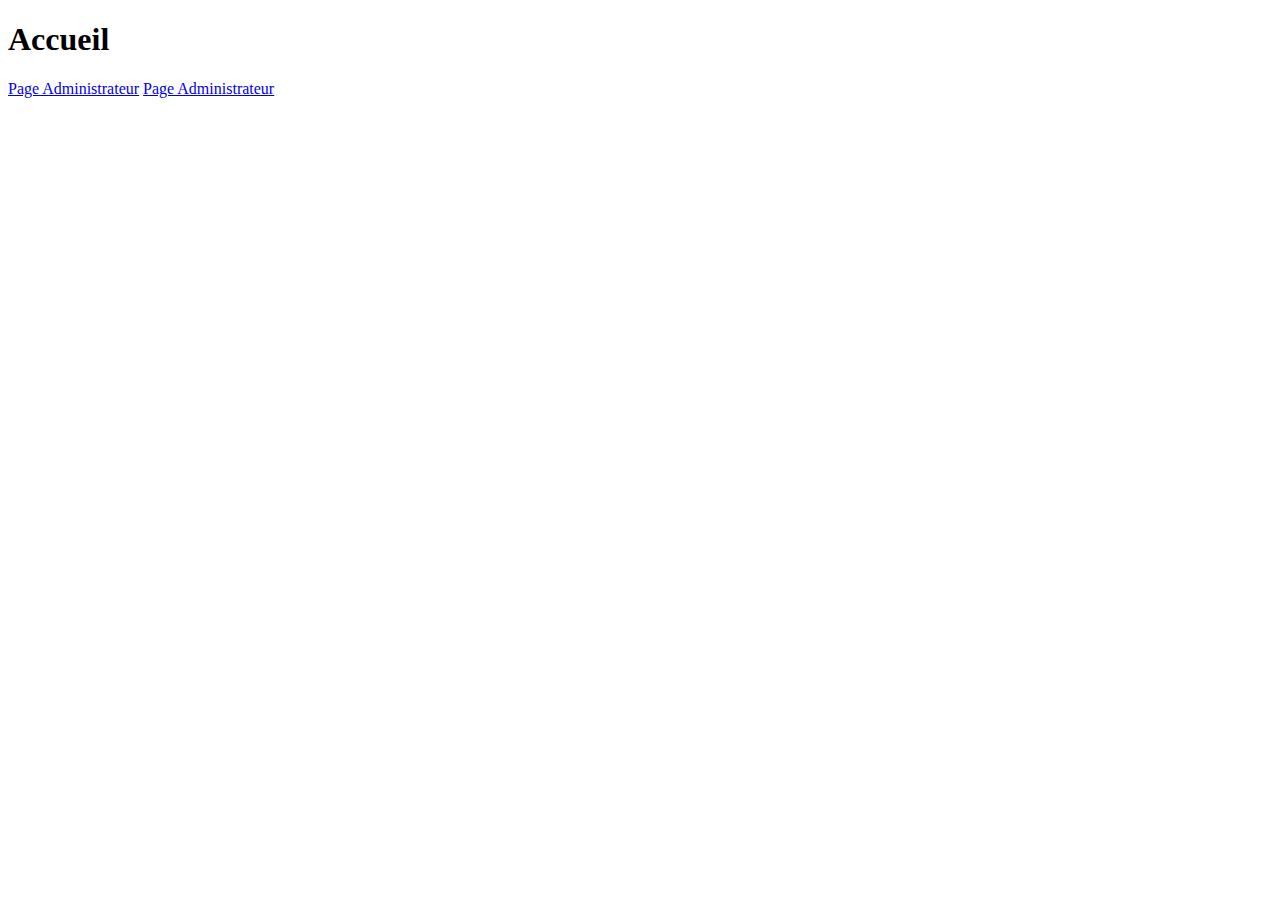
<file: Page_accueil.html>
<!DOCTYPE html>
<html lang="en">
<head>
    <meta charset="UTF-8">
    <meta name="viewport" content="width=device-width, initial-scale=1.0">
    <meta http-equiv="X-UA-Compatible" content="ie=edge">
    <title>Page d'Accueil</title>
</head>
<body>
    <header><h1>Accueil</h1></header>
    <main>
        <a href="http://127.0.0.1:5500/Page_administrateur.html">Page Administrateur</a>
        <a href="http://127.0.0.1:5500/Page_utilisateur.html">Page Administrateur</a>
    </main>
</body>
</html>
</file>
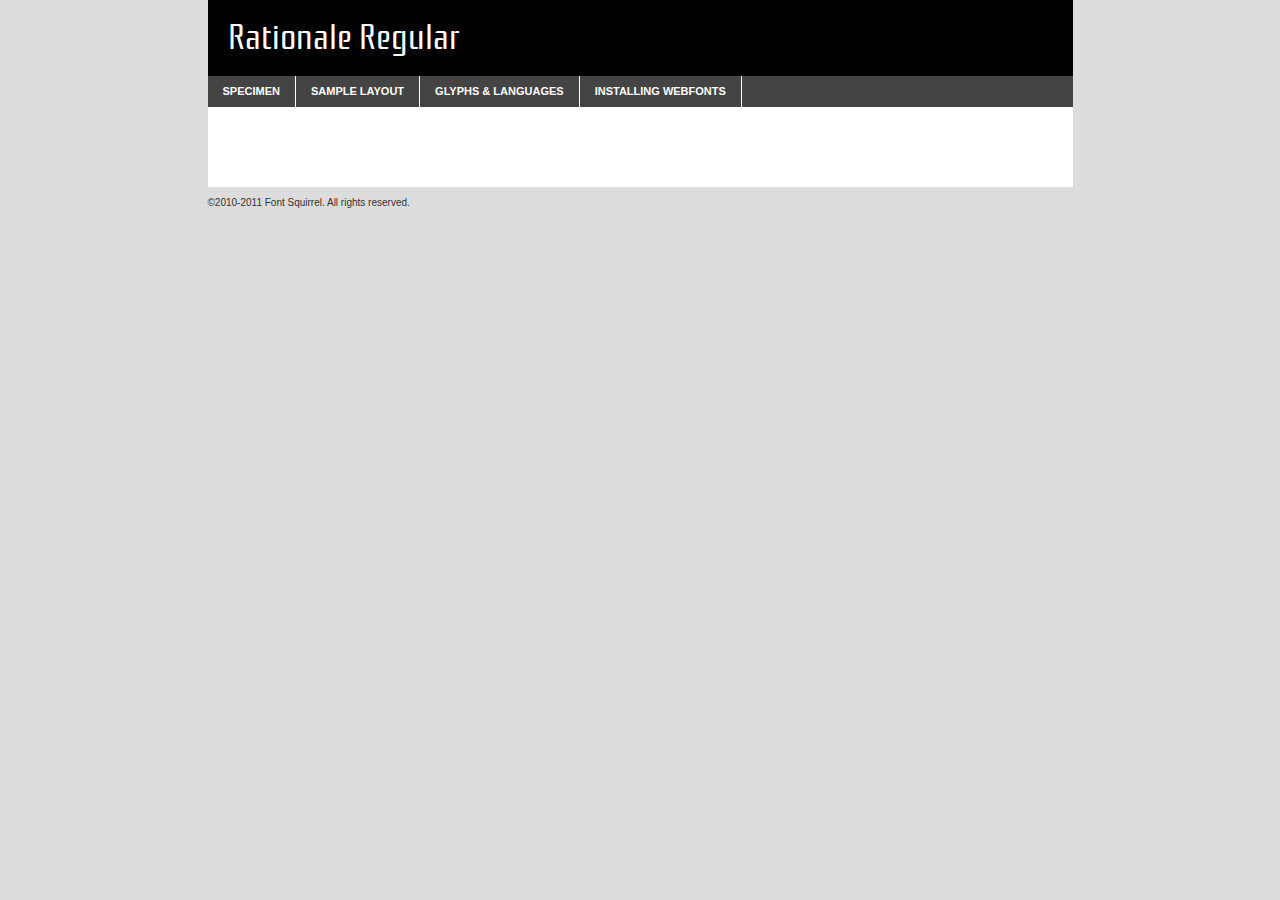
<file: www/wampthemes/modern/fonts/rationale-regular-demo.html>
<!DOCTYPE html PUBLIC "-//W3C//DTD XHTML 1.0 Transitional//EN"
	"http://www.w3.org/TR/xhtml1/DTD/xhtml1-transitional.dtd">

<html xmlns="http://www.w3.org/1999/xhtml" xml:lang="en" lang="en">
<head>
	<meta http-equiv="Content-Type" content="text/html; charset=utf-8" />
	<script src="http://ajax.googleapis.com/ajax/libs/jquery/1.7.2/jquery.min.js" type="text/javascript" charset="utf-8"></script>
	<script src="specimen_files/easytabs.js" type="text/javascript" charset="utf-8"></script>
	<link rel="stylesheet" href="specimen_files/specimen_stylesheet.css" type="text/css" charset="utf-8" />
	<link rel="stylesheet" href="stylesheet.css" type="text/css" charset="utf-8" />

	<style type="text/css">
					body{
				font-family: 'rationaleregular';
							}
		</style>

	<title>Rationale Regular Specimen</title>
	
	
	<script type="text/javascript" charset="utf-8">
		$(document).ready(function() {
			$('#container').easyTabs({defaultContent:1});
		});
	</script>
</head>

<body>
<div id="container">
	<div id="header">
		Rationale Regular	</div>
	<ul class="tabs">
		<li><a href="#specimen">Specimen</a></li>
		<li><a href="#layout">Sample Layout</a></li>
				<li><a href="#glyphs">Glyphs &amp; Languages</a></li>
		<li><a href="#installing">Installing Webfonts</a></li>
		
	</ul>
	
	<div id="main_content">

		
			<div id="specimen">
		
				<div class="section">
					<div class="grid12 firstcol">
						<div class="huge">AaBb</div>
					</div>
				</div>
		
				<div class="section">
					<div class="glyph_range">A&#x200B;B&#x200b;C&#x200b;D&#x200b;E&#x200b;F&#x200b;G&#x200b;H&#x200b;I&#x200b;J&#x200b;K&#x200b;L&#x200b;M&#x200b;N&#x200b;O&#x200b;P&#x200b;Q&#x200b;R&#x200b;S&#x200b;T&#x200b;U&#x200b;V&#x200b;W&#x200b;X&#x200b;Y&#x200b;Z&#x200b;a&#x200b;b&#x200b;c&#x200b;d&#x200b;e&#x200b;f&#x200b;g&#x200b;h&#x200b;i&#x200b;j&#x200b;k&#x200b;l&#x200b;m&#x200b;n&#x200b;o&#x200b;p&#x200b;q&#x200b;r&#x200b;s&#x200b;t&#x200b;u&#x200b;v&#x200b;w&#x200b;x&#x200b;y&#x200b;z&#x200b;1&#x200b;2&#x200b;3&#x200b;4&#x200b;5&#x200b;6&#x200b;7&#x200b;8&#x200b;9&#x200b;0&#x200b;&amp;&#x200b;.&#x200b;,&#x200b;?&#x200b;!&#x200b;&#64;&#x200b;(&#x200b;)&#x200b;#&#x200b;$&#x200b;%&#x200b;*&#x200b;+&#x200b;-&#x200b;=&#x200b;:&#x200b;;</div>
				</div>
				<div class="section">
					<div class="grid12 firstcol">
						<table class="sample_table">
							<tr><td>10</td><td class="size10">abcdefghijklmnopqrstuvwxyzABCDEFGHIJKLMNOPQRSTUVWXYZ0123456789abcdefghijklmnopqrstuvwxyzABCDEFGHIJKLMNOPQRSTUVWXYZ0123456789abcdefghijklmnopqrstuvwxyzABCDEFGHIJKLMNOPQRSTUVWXYZ</td></tr>
							<tr><td>11</td><td class="size11">abcdefghijklmnopqrstuvwxyzABCDEFGHIJKLMNOPQRSTUVWXYZ0123456789abcdefghijklmnopqrstuvwxyzABCDEFGHIJKLMNOPQRSTUVWXYZ0123456789abcdefghijklmnopqrstuvwxyzABCDEFGHIJKLMNOPQRSTUVWXYZ</td></tr>
							<tr><td>12</td><td class="size12">abcdefghijklmnopqrstuvwxyzABCDEFGHIJKLMNOPQRSTUVWXYZ0123456789abcdefghijklmnopqrstuvwxyzABCDEFGHIJKLMNOPQRSTUVWXYZ0123456789abcdefghijklmnopqrstuvwxyzABCDEFGHIJKLMNOPQRSTUVWXYZ</td></tr>
							<tr><td>13</td><td class="size13">abcdefghijklmnopqrstuvwxyzABCDEFGHIJKLMNOPQRSTUVWXYZ0123456789abcdefghijklmnopqrstuvwxyzABCDEFGHIJKLMNOPQRSTUVWXYZ0123456789abcdefghijklmnopqrstuvwxyzABCDEFGHIJKLMNOPQRSTUVWXYZ</td></tr>
							<tr><td>14</td><td class="size14">abcdefghijklmnopqrstuvwxyzABCDEFGHIJKLMNOPQRSTUVWXYZ0123456789abcdefghijklmnopqrstuvwxyzABCDEFGHIJKLMNOPQRSTUVWXYZ0123456789abcdefghijklmnopqrstuvwxyzABCDEFGHIJKLMNOPQRSTUVWXYZ</td></tr>
							<tr><td>16</td><td class="size16">abcdefghijklmnopqrstuvwxyzABCDEFGHIJKLMNOPQRSTUVWXYZ0123456789abcdefghijklmnopqrstuvwxyzABCDEFGHIJKLMNOPQRSTUVWXYZ</td></tr>
							<tr><td>18</td><td class="size18">abcdefghijklmnopqrstuvwxyzABCDEFGHIJKLMNOPQRSTUVWXYZ0123456789abcdefghijklmnopqrstuvwxyzABCDEFGHIJKLMNOPQRSTUVWXYZ</td></tr>
							<tr><td>20</td><td class="size20">abcdefghijklmnopqrstuvwxyzABCDEFGHIJKLMNOPQRSTUVWXYZ0123456789abcdefghijklmnopqrstuvwxyzABCDEFGHIJKLMNOPQRSTUVWXYZ</td></tr>
							<tr><td>24</td><td class="size24">abcdefghijklmnopqrstuvwxyzABCDEFGHIJKLMNOPQRSTUVWXYZ0123456789abcdefghijklmnopqrstuvwxyzABCDEFGHIJKLMNOPQRSTUVWXYZ</td></tr>
							<tr><td>30</td><td class="size30">abcdefghijklmnopqrstuvwxyzABCDEFGHIJKLMNOPQRSTUVWXYZ0123456789abcdefghijklmnopqrstuvwxyzABCDEFGHIJKLMNOPQRSTUVWXYZ</td></tr>
							<tr><td>36</td><td class="size36">abcdefghijklmnopqrstuvwxyzABCDEFGHIJKLMNOPQRSTUVWXYZ0123456789abcdefghijklmnopqrstuvwxyzABCDEFGHIJKLMNOPQRSTUVWXYZ</td></tr>
							<tr><td>48</td><td class="size48">abcdefghijklmnopqrstuvwxyzABCDEFGHIJKLMNOPQRSTUVWXYZ0123456789abcdefghijklmnopqrstuvwxyzABCDEFGHIJKLMNOPQRSTUVWXYZ</td></tr>
							<tr><td>60</td><td class="size60">abcdefghijklmnopqrstuvwxyzABCDEFGHIJKLMNOPQRSTUVWXYZ0123456789abcdefghijklmnopqrstuvwxyzABCDEFGHIJKLMNOPQRSTUVWXYZ</td></tr>
							<tr><td>72</td><td class="size72">abcdefghijklmnopqrstuvwxyzABCDEFGHIJKLMNOPQRSTUVWXYZ0123456789abcdefghijklmnopqrstuvwxyzABCDEFGHIJKLMNOPQRSTUVWXYZ</td></tr>
							<tr><td>90</td><td class="size90">abcdefghijklmnopqrstuvwxyzABCDEFGHIJKLMNOPQRSTUVWXYZ0123456789abcdefghijklmnopqrstuvwxyzABCDEFGHIJKLMNOPQRSTUVWXYZ</td></tr>
						</table>
				
					</div>
			
				</div>
		
		
		
								<div class="section" id="bodycomparison">


										<div id="xheight">
				<div class="fontbody">&#x25FC;&#x25FC;&#x25FC;&#x25FC;&#x25FC;&#x25FC;&#x25FC;&#x25FC;&#x25FC;&#x25FC;&#x25FC;&#x25FC;&#x25FC;&#x25FC;&#x25FC;&#x25FC;&#x25FC;&#x25FC;&#x25FC;&#x25FC;&#x25FC;&#x25FC;&#x25FC;&#x25FC;&#x25FC;&#x25FC;&#x25FC;&#x25FC;&#x25FC;&#x25FC;&#x25FC;&#x25FC;&#x25FC;&#x25FC;&#x25FC;&#x25FC;&#x25FC;&#x25FC;&#x25FC;&#x25FC;&#x25FC;&#x25FC;&#x25FC;&#x25FC;&#x25FC;&#x25FC;&#x25FC;&#x25FC;&#x25FC;&#x25FC;&#x25FC;&#x25FC;&#x25FC;&#x25FC;&#x25FC;&#x25FC;&#x25FC;&#x25FC;&#x25FC;&#x25FC;&#x25FC;&#x25FC;&#x25FC;&#x25FC;&#x25FC;&#x25FC;&#x25FC;&#x25FC;&#x25FC;&#x25FC;&#x25FC;&#x25FC;&#x25FC;&#x25FC;&#x25FC;&#x25FC;&#x25FC;&#x25FC;&#x25FC;&#x25FC;&#x25FC;&#x25FC;&#x25FC;&#x25FC;&#x25FC;&#x25FC;&#x25FC;&#x25FC;&#x25FC;&#x25FC;&#x25FC;&#x25FC;&#x25FC;&#x25FC;&#x25FC;&#x25FC;&#x25FC;&#x25FC;&#x25FC;body</div><div class="arialbody">body</div><div class="verdanabody">body</div><div class="georgiabody">body</div></div>
										<div class="fontbody" style="z-index:1">
											body<span>Rationale Regular</span>
										</div>
										<div class="arialbody" style="z-index:1">
											body<span>Arial</span>
										</div>
										<div class="verdanabody" style="z-index:1">
											body<span>Verdana</span>
										</div>
										<div class="georgiabody" style="z-index:1">
											body<span>Georgia</span>
										</div>



								</div>
		
		
				<div class="section psample psample_row1" id="">
					
					<div class="grid2 firstcol">
						<p class="size10"><span>10.</span>Aenean lacinia bibendum nulla sed consectetur. Fusce dapibus, tellus ac cursus commodo, tortor mauris condimentum nibh, ut fermentum massa justo sit amet risus. Nullam id dolor id nibh ultricies vehicula ut id elit. Cum sociis natoque penatibus et magnis dis parturient montes, nascetur ridiculus mus. Nulla vitae elit libero, a pharetra augue.</p>
			
					</div>
					<div class="grid3">
						<p class="size11"><span>11.</span>Aenean lacinia bibendum nulla sed consectetur. Fusce dapibus, tellus ac cursus commodo, tortor mauris condimentum nibh, ut fermentum massa justo sit amet risus. Nullam id dolor id nibh ultricies vehicula ut id elit. Cum sociis natoque penatibus et magnis dis parturient montes, nascetur ridiculus mus. Nulla vitae elit libero, a pharetra augue.</p>
			
					</div>
					<div class="grid3">
						<p class="size12"><span>12.</span>Aenean lacinia bibendum nulla sed consectetur. Fusce dapibus, tellus ac cursus commodo, tortor mauris condimentum nibh, ut fermentum massa justo sit amet risus. Nullam id dolor id nibh ultricies vehicula ut id elit. Cum sociis natoque penatibus et magnis dis parturient montes, nascetur ridiculus mus. Nulla vitae elit libero, a pharetra augue.</p>
			
					</div>
					<div class="grid4">
						<p class="size13"><span>13.</span>Aenean lacinia bibendum nulla sed consectetur. Fusce dapibus, tellus ac cursus commodo, tortor mauris condimentum nibh, ut fermentum massa justo sit amet risus. Nullam id dolor id nibh ultricies vehicula ut id elit. Cum sociis natoque penatibus et magnis dis parturient montes, nascetur ridiculus mus. Nulla vitae elit libero, a pharetra augue.</p>
			
					</div>
					<div class="white_blend"></div>
					
				</div>
				<div class="section psample psample_row2" id="">
					<div class="grid3 firstcol">
						<p class="size14"><span>14.</span>Aenean lacinia bibendum nulla sed consectetur. Fusce dapibus, tellus ac cursus commodo, tortor mauris condimentum nibh, ut fermentum massa justo sit amet risus. Nullam id dolor id nibh ultricies vehicula ut id elit. Cum sociis natoque penatibus et magnis dis parturient montes, nascetur ridiculus mus. Nulla vitae elit libero, a pharetra augue.</p>
			
					</div>
					<div class="grid4">
						<p class="size16"><span>16.</span>Aenean lacinia bibendum nulla sed consectetur. Fusce dapibus, tellus ac cursus commodo, tortor mauris condimentum nibh, ut fermentum massa justo sit amet risus. Nullam id dolor id nibh ultricies vehicula ut id elit. Cum sociis natoque penatibus et magnis dis parturient montes, nascetur ridiculus mus. Nulla vitae elit libero, a pharetra augue.</p>
			
					</div>
					<div class="grid5">
						<p class="size18"><span>18.</span>Aenean lacinia bibendum nulla sed consectetur. Fusce dapibus, tellus ac cursus commodo, tortor mauris condimentum nibh, ut fermentum massa justo sit amet risus. Nullam id dolor id nibh ultricies vehicula ut id elit. Cum sociis natoque penatibus et magnis dis parturient montes, nascetur ridiculus mus. Nulla vitae elit libero, a pharetra augue.</p>
			
					</div>

					<div class="white_blend"></div>

				</div>
				
				<div class="section psample psample_row3" id="">
					<div class="grid5 firstcol">
						<p class="size20"><span>20.</span>Aenean lacinia bibendum nulla sed consectetur. Fusce dapibus, tellus ac cursus commodo, tortor mauris condimentum nibh, ut fermentum massa justo sit amet risus. Nullam id dolor id nibh ultricies vehicula ut id elit. Cum sociis natoque penatibus et magnis dis parturient montes, nascetur ridiculus mus. Nulla vitae elit libero, a pharetra augue.</p>
					</div>
					<div class="grid7">
						<p class="size24"><span>24.</span>Aenean lacinia bibendum nulla sed consectetur. Fusce dapibus, tellus ac cursus commodo, tortor mauris condimentum nibh, ut fermentum massa justo sit amet risus. Nullam id dolor id nibh ultricies vehicula ut id elit. Cum sociis natoque penatibus et magnis dis parturient montes, nascetur ridiculus mus. Nulla vitae elit libero, a pharetra augue.</p>
					</div>
					
					<div class="white_blend"></div>
					
				</div>
				
				<div class="section psample psample_row4" id="">
					<div class="grid12 firstcol">
						<p class="size30"><span>30.</span>Aenean lacinia bibendum nulla sed consectetur. Fusce dapibus, tellus ac cursus commodo, tortor mauris condimentum nibh, ut fermentum massa justo sit amet risus. Nullam id dolor id nibh ultricies vehicula ut id elit. Cum sociis natoque penatibus et magnis dis parturient montes, nascetur ridiculus mus. Nulla vitae elit libero, a pharetra augue.</p>
					</div>
					<div class="white_blend"></div>
					
				</div>
				
				
				
				<div class="section psample psample_row1 fullreverse">
					<div class="grid2 firstcol">
						<p class="size10"><span>10.</span>Aenean lacinia bibendum nulla sed consectetur. Fusce dapibus, tellus ac cursus commodo, tortor mauris condimentum nibh, ut fermentum massa justo sit amet risus. Nullam id dolor id nibh ultricies vehicula ut id elit. Cum sociis natoque penatibus et magnis dis parturient montes, nascetur ridiculus mus. Nulla vitae elit libero, a pharetra augue.</p>
			
					</div>
					<div class="grid3">
						<p class="size11"><span>11.</span>Aenean lacinia bibendum nulla sed consectetur. Fusce dapibus, tellus ac cursus commodo, tortor mauris condimentum nibh, ut fermentum massa justo sit amet risus. Nullam id dolor id nibh ultricies vehicula ut id elit. Cum sociis natoque penatibus et magnis dis parturient montes, nascetur ridiculus mus. Nulla vitae elit libero, a pharetra augue.</p>
			
					</div>
					<div class="grid3">
						<p class="size12"><span>12.</span>Aenean lacinia bibendum nulla sed consectetur. Fusce dapibus, tellus ac cursus commodo, tortor mauris condimentum nibh, ut fermentum massa justo sit amet risus. Nullam id dolor id nibh ultricies vehicula ut id elit. Cum sociis natoque penatibus et magnis dis parturient montes, nascetur ridiculus mus. Nulla vitae elit libero, a pharetra augue.</p>
			
					</div>
					<div class="grid4">
						<p class="size13"><span>13.</span>Aenean lacinia bibendum nulla sed consectetur. Fusce dapibus, tellus ac cursus commodo, tortor mauris condimentum nibh, ut fermentum massa justo sit amet risus. Nullam id dolor id nibh ultricies vehicula ut id elit. Cum sociis natoque penatibus et magnis dis parturient montes, nascetur ridiculus mus. Nulla vitae elit libero, a pharetra augue.</p>
			
					</div>
					<div class="black_blend"></div>
					
				</div>
				
				<div class="section psample psample_row2 fullreverse">
					<div class="grid3 firstcol">
						<p class="size14"><span>14.</span>Aenean lacinia bibendum nulla sed consectetur. Fusce dapibus, tellus ac cursus commodo, tortor mauris condimentum nibh, ut fermentum massa justo sit amet risus. Nullam id dolor id nibh ultricies vehicula ut id elit. Cum sociis natoque penatibus et magnis dis parturient montes, nascetur ridiculus mus. Nulla vitae elit libero, a pharetra augue.</p>
			
					</div>
					<div class="grid4">
						<p class="size16"><span>16.</span>Aenean lacinia bibendum nulla sed consectetur. Fusce dapibus, tellus ac cursus commodo, tortor mauris condimentum nibh, ut fermentum massa justo sit amet risus. Nullam id dolor id nibh ultricies vehicula ut id elit. Cum sociis natoque penatibus et magnis dis parturient montes, nascetur ridiculus mus. Nulla vitae elit libero, a pharetra augue.</p>
			
					</div>
					<div class="grid5">
						<p class="size18"><span>18.</span>Aenean lacinia bibendum nulla sed consectetur. Fusce dapibus, tellus ac cursus commodo, tortor mauris condimentum nibh, ut fermentum massa justo sit amet risus. Nullam id dolor id nibh ultricies vehicula ut id elit. Cum sociis natoque penatibus et magnis dis parturient montes, nascetur ridiculus mus. Nulla vitae elit libero, a pharetra augue.</p>
			
					</div>
					<div class="black_blend"></div>

				</div>
				
				<div class="section psample fullreverse psample_row3" id="">
					<div class="grid5 firstcol">
						<p class="size20"><span>20.</span>Aenean lacinia bibendum nulla sed consectetur. Fusce dapibus, tellus ac cursus commodo, tortor mauris condimentum nibh, ut fermentum massa justo sit amet risus. Nullam id dolor id nibh ultricies vehicula ut id elit. Cum sociis natoque penatibus et magnis dis parturient montes, nascetur ridiculus mus. Nulla vitae elit libero, a pharetra augue.</p>
					</div>
					<div class="grid7">
						<p class="size24"><span>24.</span>Aenean lacinia bibendum nulla sed consectetur. Fusce dapibus, tellus ac cursus commodo, tortor mauris condimentum nibh, ut fermentum massa justo sit amet risus. Nullam id dolor id nibh ultricies vehicula ut id elit. Cum sociis natoque penatibus et magnis dis parturient montes, nascetur ridiculus mus. Nulla vitae elit libero, a pharetra augue.</p>
					</div>
					
					<div class="black_blend"></div>
					
				</div>
				
				<div class="section psample fullreverse psample_row4" id="" style="border-bottom: 20px #000 solid;">
					<div class="grid12 firstcol">
						<p class="size30"><span>30.</span>Aenean lacinia bibendum nulla sed consectetur. Fusce dapibus, tellus ac cursus commodo, tortor mauris condimentum nibh, ut fermentum massa justo sit amet risus. Nullam id dolor id nibh ultricies vehicula ut id elit. Cum sociis natoque penatibus et magnis dis parturient montes, nascetur ridiculus mus. Nulla vitae elit libero, a pharetra augue.</p>
					</div>
					<div class="black_blend"></div>
					
				</div>
				
				
				
				
			</div>
			
			<div id="layout">
				
				<div class="section">
					
					<div class="grid12 firstcol">
						<h1>Lorem Ipsum Dolor</h1>
						<h2>Etiam porta sem malesuada magna mollis euismod</h2>
						
						<p class="byline">By <a href="#link">Aenean Lacinia</a></p>
					</div>
				</div>
				<div class="section">
					<div class="grid8 firstcol">
						<p class="large">Donec sed odio dui. Morbi leo risus, porta ac consectetur ac, vestibulum at eros. Fusce dapibus, tellus ac cursus commodo, tortor mauris condimentum nibh, ut fermentum massa justo sit amet risus. </p>

						
						<h3>Pellentesque ornare sem</h3>

						<p>Maecenas sed diam eget risus varius blandit sit amet non magna. Maecenas faucibus mollis interdum. Donec ullamcorper nulla non metus auctor fringilla. Nullam id dolor id nibh ultricies vehicula ut id elit. Nullam id dolor id nibh ultricies vehicula ut id elit. </p>

						<p>Aenean eu leo quam. Pellentesque ornare sem lacinia quam venenatis vestibulum. Lorem ipsum dolor sit amet, consectetur adipiscing elit. Cum sociis natoque penatibus et magnis dis parturient montes, nascetur ridiculus mus. </p>

						<p>Nulla vitae elit libero, a pharetra augue. Praesent commodo cursus magna, vel scelerisque nisl consectetur et. Aenean lacinia bibendum nulla sed consectetur. </p>

						<p>Nullam quis risus eget urna mollis ornare vel eu leo. Nullam quis risus eget urna mollis ornare vel eu leo. Maecenas sed diam eget risus varius blandit sit amet non magna. Donec ullamcorper nulla non metus auctor fringilla. </p>

						<h3>Cras mattis consectetur</h3>

						<p>Aenean eu leo quam. Pellentesque ornare sem lacinia quam venenatis vestibulum. Aenean lacinia bibendum nulla sed consectetur. Integer posuere erat a ante venenatis dapibus posuere velit aliquet. Cras mattis consectetur purus sit amet fermentum. </p>

						<p>Nullam id dolor id nibh ultricies vehicula ut id elit. Nullam quis risus eget urna mollis ornare vel eu leo. Cras mattis consectetur purus sit amet fermentum.</p>
					</div>
					
					<div class="grid4 sidebar">
						
						<div class="box reverse">
							<p class="last">Nullam quis risus eget urna mollis ornare vel eu leo. Donec ullamcorper nulla non metus auctor fringilla. Cras mattis consectetur purus sit amet fermentum. Sed posuere consectetur est at lobortis. Lorem ipsum dolor sit amet, consectetur adipiscing elit. </p>
						</div>
						
						<p class="caption">Maecenas sed diam eget risus varius.</p>

						<p>Vestibulum id ligula porta felis euismod semper. Integer posuere erat a ante venenatis dapibus posuere velit aliquet. Vestibulum id ligula porta felis euismod semper. Sed posuere consectetur est at lobortis. Maecenas sed diam eget risus varius blandit sit amet non magna. Fusce dapibus, tellus ac cursus commodo, tortor mauris condimentum nibh, ut fermentum massa justo sit amet risus. </p>

					

						<p>Duis mollis, est non commodo luctus, nisi erat porttitor ligula, eget lacinia odio sem nec elit. Aenean lacinia bibendum nulla sed consectetur. Vivamus sagittis lacus vel augue laoreet rutrum faucibus dolor auctor. Aenean lacinia bibendum nulla sed consectetur. Nullam quis risus eget urna mollis ornare vel eu leo. </p>

						<p>Praesent commodo cursus magna, vel scelerisque nisl consectetur et. Donec ullamcorper nulla non metus auctor fringilla. Maecenas faucibus mollis interdum. Fusce dapibus, tellus ac cursus commodo, tortor mauris condimentum nibh, ut fermentum massa justo sit amet risus. </p>

					</div>
				</div>
				
			</div>


			



		<div id="glyphs">
			<div class="section">
				<div class="grid12 firstcol">
			
				<h1>Language Support</h1>
				<p>The subset of Rationale Regular in this kit supports the following languages:<br />
			
					Albanian, Basque, Breton, Chamorro, Danish, English, Faroese, Finnish, Frisian, Galician, German, Icelandic, Italian, Malagasy, Norwegian, Portuguese, Spanish, Swedish				</p>
				<h1>Glyph Chart</h1>
				<p>The subset of Rationale Regular in this kit includes all the glyphs listed below. Unicode entities are included above each glyph to help you insert individual characters into your layout.</p>
				<div id="glyph_chart">
			
																				 <div><p>&amp;#13;</p>&#13;</div>
																				 <div><p>&amp;#32;</p>&#32;</div>
																				 <div><p>&amp;#33;</p>&#33;</div>
																				 <div><p>&amp;#34;</p>&#34;</div>
																				 <div><p>&amp;#35;</p>&#35;</div>
																				 <div><p>&amp;#36;</p>&#36;</div>
																				 <div><p>&amp;#37;</p>&#37;</div>
																				 <div><p>&amp;#38;</p>&#38;</div>
																				 <div><p>&amp;#39;</p>&#39;</div>
																				 <div><p>&amp;#40;</p>&#40;</div>
																				 <div><p>&amp;#41;</p>&#41;</div>
																				 <div><p>&amp;#42;</p>&#42;</div>
																				 <div><p>&amp;#43;</p>&#43;</div>
																				 <div><p>&amp;#44;</p>&#44;</div>
																				 <div><p>&amp;#45;</p>&#45;</div>
																				 <div><p>&amp;#46;</p>&#46;</div>
																				 <div><p>&amp;#47;</p>&#47;</div>
																				 <div><p>&amp;#48;</p>&#48;</div>
																				 <div><p>&amp;#49;</p>&#49;</div>
																				 <div><p>&amp;#50;</p>&#50;</div>
																				 <div><p>&amp;#51;</p>&#51;</div>
																				 <div><p>&amp;#52;</p>&#52;</div>
																				 <div><p>&amp;#53;</p>&#53;</div>
																				 <div><p>&amp;#54;</p>&#54;</div>
																				 <div><p>&amp;#55;</p>&#55;</div>
																				 <div><p>&amp;#56;</p>&#56;</div>
																				 <div><p>&amp;#57;</p>&#57;</div>
																				 <div><p>&amp;#58;</p>&#58;</div>
																				 <div><p>&amp;#59;</p>&#59;</div>
																				 <div><p>&amp;#60;</p>&#60;</div>
																				 <div><p>&amp;#61;</p>&#61;</div>
																				 <div><p>&amp;#62;</p>&#62;</div>
																				 <div><p>&amp;#63;</p>&#63;</div>
																				 <div><p>&amp;#64;</p>&#64;</div>
																				 <div><p>&amp;#65;</p>&#65;</div>
																				 <div><p>&amp;#66;</p>&#66;</div>
																				 <div><p>&amp;#67;</p>&#67;</div>
																				 <div><p>&amp;#68;</p>&#68;</div>
																				 <div><p>&amp;#69;</p>&#69;</div>
																				 <div><p>&amp;#70;</p>&#70;</div>
																				 <div><p>&amp;#71;</p>&#71;</div>
																				 <div><p>&amp;#72;</p>&#72;</div>
																				 <div><p>&amp;#73;</p>&#73;</div>
																				 <div><p>&amp;#74;</p>&#74;</div>
																				 <div><p>&amp;#75;</p>&#75;</div>
																				 <div><p>&amp;#76;</p>&#76;</div>
																				 <div><p>&amp;#77;</p>&#77;</div>
																				 <div><p>&amp;#78;</p>&#78;</div>
																				 <div><p>&amp;#79;</p>&#79;</div>
																				 <div><p>&amp;#80;</p>&#80;</div>
																				 <div><p>&amp;#81;</p>&#81;</div>
																				 <div><p>&amp;#82;</p>&#82;</div>
																				 <div><p>&amp;#83;</p>&#83;</div>
																				 <div><p>&amp;#84;</p>&#84;</div>
																				 <div><p>&amp;#85;</p>&#85;</div>
																				 <div><p>&amp;#86;</p>&#86;</div>
																				 <div><p>&amp;#87;</p>&#87;</div>
																				 <div><p>&amp;#88;</p>&#88;</div>
																				 <div><p>&amp;#89;</p>&#89;</div>
																				 <div><p>&amp;#90;</p>&#90;</div>
																				 <div><p>&amp;#91;</p>&#91;</div>
																				 <div><p>&amp;#92;</p>&#92;</div>
																				 <div><p>&amp;#93;</p>&#93;</div>
																				 <div><p>&amp;#94;</p>&#94;</div>
																				 <div><p>&amp;#95;</p>&#95;</div>
																				 <div><p>&amp;#96;</p>&#96;</div>
																				 <div><p>&amp;#97;</p>&#97;</div>
																				 <div><p>&amp;#98;</p>&#98;</div>
																				 <div><p>&amp;#99;</p>&#99;</div>
																				 <div><p>&amp;#100;</p>&#100;</div>
																				 <div><p>&amp;#101;</p>&#101;</div>
																				 <div><p>&amp;#102;</p>&#102;</div>
																				 <div><p>&amp;#103;</p>&#103;</div>
																				 <div><p>&amp;#104;</p>&#104;</div>
																				 <div><p>&amp;#105;</p>&#105;</div>
																				 <div><p>&amp;#106;</p>&#106;</div>
																				 <div><p>&amp;#107;</p>&#107;</div>
																				 <div><p>&amp;#108;</p>&#108;</div>
																				 <div><p>&amp;#109;</p>&#109;</div>
																				 <div><p>&amp;#110;</p>&#110;</div>
																				 <div><p>&amp;#111;</p>&#111;</div>
																				 <div><p>&amp;#112;</p>&#112;</div>
																				 <div><p>&amp;#113;</p>&#113;</div>
																				 <div><p>&amp;#114;</p>&#114;</div>
																				 <div><p>&amp;#115;</p>&#115;</div>
																				 <div><p>&amp;#116;</p>&#116;</div>
																				 <div><p>&amp;#117;</p>&#117;</div>
																				 <div><p>&amp;#118;</p>&#118;</div>
																				 <div><p>&amp;#119;</p>&#119;</div>
																				 <div><p>&amp;#120;</p>&#120;</div>
																				 <div><p>&amp;#121;</p>&#121;</div>
																				 <div><p>&amp;#122;</p>&#122;</div>
																				 <div><p>&amp;#123;</p>&#123;</div>
																				 <div><p>&amp;#124;</p>&#124;</div>
																				 <div><p>&amp;#125;</p>&#125;</div>
																				 <div><p>&amp;#126;</p>&#126;</div>
																				 <div><p>&amp;#160;</p>&#160;</div>
																				 <div><p>&amp;#161;</p>&#161;</div>
																				 <div><p>&amp;#162;</p>&#162;</div>
																				 <div><p>&amp;#163;</p>&#163;</div>
																				 <div><p>&amp;#164;</p>&#164;</div>
																				 <div><p>&amp;#165;</p>&#165;</div>
																				 <div><p>&amp;#166;</p>&#166;</div>
																				 <div><p>&amp;#167;</p>&#167;</div>
																				 <div><p>&amp;#168;</p>&#168;</div>
																				 <div><p>&amp;#169;</p>&#169;</div>
																				 <div><p>&amp;#170;</p>&#170;</div>
																				 <div><p>&amp;#171;</p>&#171;</div>
																				 <div><p>&amp;#172;</p>&#172;</div>
																				 <div><p>&amp;#173;</p>&#173;</div>
																				 <div><p>&amp;#174;</p>&#174;</div>
																				 <div><p>&amp;#175;</p>&#175;</div>
																				 <div><p>&amp;#176;</p>&#176;</div>
																				 <div><p>&amp;#177;</p>&#177;</div>
																				 <div><p>&amp;#178;</p>&#178;</div>
																				 <div><p>&amp;#179;</p>&#179;</div>
																				 <div><p>&amp;#180;</p>&#180;</div>
																				 <div><p>&amp;#181;</p>&#181;</div>
																				 <div><p>&amp;#182;</p>&#182;</div>
																				 <div><p>&amp;#183;</p>&#183;</div>
																				 <div><p>&amp;#184;</p>&#184;</div>
																				 <div><p>&amp;#185;</p>&#185;</div>
																				 <div><p>&amp;#186;</p>&#186;</div>
																				 <div><p>&amp;#187;</p>&#187;</div>
																				 <div><p>&amp;#188;</p>&#188;</div>
																				 <div><p>&amp;#189;</p>&#189;</div>
																				 <div><p>&amp;#190;</p>&#190;</div>
																				 <div><p>&amp;#191;</p>&#191;</div>
																				 <div><p>&amp;#192;</p>&#192;</div>
																				 <div><p>&amp;#193;</p>&#193;</div>
																				 <div><p>&amp;#194;</p>&#194;</div>
																				 <div><p>&amp;#195;</p>&#195;</div>
																				 <div><p>&amp;#196;</p>&#196;</div>
																				 <div><p>&amp;#197;</p>&#197;</div>
																				 <div><p>&amp;#198;</p>&#198;</div>
																				 <div><p>&amp;#199;</p>&#199;</div>
																				 <div><p>&amp;#200;</p>&#200;</div>
																				 <div><p>&amp;#201;</p>&#201;</div>
																				 <div><p>&amp;#202;</p>&#202;</div>
																				 <div><p>&amp;#203;</p>&#203;</div>
																				 <div><p>&amp;#204;</p>&#204;</div>
																				 <div><p>&amp;#205;</p>&#205;</div>
																				 <div><p>&amp;#206;</p>&#206;</div>
																				 <div><p>&amp;#207;</p>&#207;</div>
																				 <div><p>&amp;#208;</p>&#208;</div>
																				 <div><p>&amp;#209;</p>&#209;</div>
																				 <div><p>&amp;#210;</p>&#210;</div>
																				 <div><p>&amp;#211;</p>&#211;</div>
																				 <div><p>&amp;#212;</p>&#212;</div>
																				 <div><p>&amp;#213;</p>&#213;</div>
																				 <div><p>&amp;#214;</p>&#214;</div>
																				 <div><p>&amp;#215;</p>&#215;</div>
																				 <div><p>&amp;#216;</p>&#216;</div>
																				 <div><p>&amp;#217;</p>&#217;</div>
																				 <div><p>&amp;#218;</p>&#218;</div>
																				 <div><p>&amp;#219;</p>&#219;</div>
																				 <div><p>&amp;#220;</p>&#220;</div>
																				 <div><p>&amp;#221;</p>&#221;</div>
																				 <div><p>&amp;#222;</p>&#222;</div>
																				 <div><p>&amp;#223;</p>&#223;</div>
																				 <div><p>&amp;#224;</p>&#224;</div>
																				 <div><p>&amp;#225;</p>&#225;</div>
																				 <div><p>&amp;#226;</p>&#226;</div>
																				 <div><p>&amp;#227;</p>&#227;</div>
																				 <div><p>&amp;#228;</p>&#228;</div>
																				 <div><p>&amp;#229;</p>&#229;</div>
																				 <div><p>&amp;#230;</p>&#230;</div>
																				 <div><p>&amp;#231;</p>&#231;</div>
																				 <div><p>&amp;#232;</p>&#232;</div>
																				 <div><p>&amp;#233;</p>&#233;</div>
																				 <div><p>&amp;#234;</p>&#234;</div>
																				 <div><p>&amp;#235;</p>&#235;</div>
																				 <div><p>&amp;#236;</p>&#236;</div>
																				 <div><p>&amp;#237;</p>&#237;</div>
																				 <div><p>&amp;#238;</p>&#238;</div>
																				 <div><p>&amp;#239;</p>&#239;</div>
																				 <div><p>&amp;#240;</p>&#240;</div>
																				 <div><p>&amp;#241;</p>&#241;</div>
																				 <div><p>&amp;#242;</p>&#242;</div>
																				 <div><p>&amp;#243;</p>&#243;</div>
																				 <div><p>&amp;#244;</p>&#244;</div>
																				 <div><p>&amp;#245;</p>&#245;</div>
																				 <div><p>&amp;#246;</p>&#246;</div>
																				 <div><p>&amp;#247;</p>&#247;</div>
																				 <div><p>&amp;#248;</p>&#248;</div>
																				 <div><p>&amp;#249;</p>&#249;</div>
																				 <div><p>&amp;#250;</p>&#250;</div>
																				 <div><p>&amp;#251;</p>&#251;</div>
																				 <div><p>&amp;#252;</p>&#252;</div>
																				 <div><p>&amp;#253;</p>&#253;</div>
																				 <div><p>&amp;#254;</p>&#254;</div>
																				 <div><p>&amp;#255;</p>&#255;</div>
																				 <div><p>&amp;#338;</p>&#338;</div>
																				 <div><p>&amp;#339;</p>&#339;</div>
																				 <div><p>&amp;#710;</p>&#710;</div>
																				 <div><p>&amp;#732;</p>&#732;</div>
																				 <div><p>&amp;#8192;</p>&#8192;</div>
																				 <div><p>&amp;#8193;</p>&#8193;</div>
																				 <div><p>&amp;#8194;</p>&#8194;</div>
																				 <div><p>&amp;#8195;</p>&#8195;</div>
																				 <div><p>&amp;#8196;</p>&#8196;</div>
																				 <div><p>&amp;#8197;</p>&#8197;</div>
																				 <div><p>&amp;#8198;</p>&#8198;</div>
																				 <div><p>&amp;#8199;</p>&#8199;</div>
																				 <div><p>&amp;#8200;</p>&#8200;</div>
																				 <div><p>&amp;#8201;</p>&#8201;</div>
																				 <div><p>&amp;#8202;</p>&#8202;</div>
																				 <div><p>&amp;#8208;</p>&#8208;</div>
																				 <div><p>&amp;#8209;</p>&#8209;</div>
																				 <div><p>&amp;#8210;</p>&#8210;</div>
																				 <div><p>&amp;#8211;</p>&#8211;</div>
																				 <div><p>&amp;#8212;</p>&#8212;</div>
																				 <div><p>&amp;#8216;</p>&#8216;</div>
																				 <div><p>&amp;#8217;</p>&#8217;</div>
																				 <div><p>&amp;#8218;</p>&#8218;</div>
																				 <div><p>&amp;#8220;</p>&#8220;</div>
																				 <div><p>&amp;#8221;</p>&#8221;</div>
																				 <div><p>&amp;#8222;</p>&#8222;</div>
																				 <div><p>&amp;#8226;</p>&#8226;</div>
																				 <div><p>&amp;#8239;</p>&#8239;</div>
																				 <div><p>&amp;#8249;</p>&#8249;</div>
																				 <div><p>&amp;#8250;</p>&#8250;</div>
																				 <div><p>&amp;#8287;</p>&#8287;</div>
																				 <div><p>&amp;#8364;</p>&#8364;</div>
																				 <div><p>&amp;#9724;</p>&#9724;</div>
																																						</div>	
				</div>
		
		
			</div>
		</div>
		
		
		<div id="specs">
			
		</div>
	
		<div id="installing">
			<div class="section">
				<div class="grid7 firstcol">
					<h1>Installing Webfonts</h1>
					
					<p>Webfonts are supported by all major browser platforms but not all in the same way. There are currently four different font formats that must be included in order to target all browsers. This includes TTF, WOFF, EOT and SVG.</p>
					
					<h2>1. Upload your webfonts</h2>
					<p>You must upload your webfont kit to your website. They should be in or near the same directory as your CSS files.</p>
					
					<h2>2. Include the webfont stylesheet</h2>
					<p>A special CSS @font-face declaration helps the various browsers select the appropriate font it needs without causing you a bunch of headaches. Learn more about this syntax by reading the <a href="http://www.fontspring.com/blog/further-hardening-of-the-bulletproof-syntax">Fontspring blog post</a> about it. The code for it is as follows:</p>


<code>
@font-face{ 
	font-family: 'MyWebFont';
	src: url('WebFont.eot');
	src: url('WebFont.eot?#iefix') format('embedded-opentype'),
	     url('WebFont.woff') format('woff'),
	     url('WebFont.ttf') format('truetype'),
	     url('WebFont.svg#webfont') format('svg');
}
</code>

	<p>We've already gone ahead and generated the code for you. All you have to do is link to the stylesheet in your HTML, like this:</p>
	<code>&lt;link rel=&quot;stylesheet&quot; href=&quot;stylesheet.css&quot; type=&quot;text/css&quot; charset=&quot;utf-8&quot; /&gt;</code>

					<h2>3. Modify your own stylesheet</h2>
					<p>To take advantage of your new fonts, you must tell your stylesheet to use them. Look at the original @font-face declaration above and find the property called "font-family." The name linked there will be what you use to reference the font. Prepend that webfont name to the font stack in the "font-family" property, inside the selector you want to change. For example:</p>
<code>p { font-family: 'WebFont', Arial, sans-serif; }</code>

<h2>4. Test</h2>
<p>Getting webfonts to work cross-browser <em>can</em> be tricky. Use the information in the sidebar to help you if you find that fonts aren't loading in a particular browser.</p>
				</div>
				
				<div class="grid5 sidebar">
					<div class="box">
						<h2>Troubleshooting<br />Font-Face Problems</h2>
						<p>Having trouble getting your webfonts to load in your new website? Here are some tips to sort out what might be the problem.</p>

						<h3>Fonts not showing in any browser</h3>

						<p>This sounds like you need to work on the plumbing. You either did not upload the fonts to the correct directory, or you did not link the fonts properly in the CSS. If you've confirmed that all this is correct and you still have a problem, take a look at your .htaccess file and see if requests are getting intercepted.</p>

						<h3>Fonts not loading in iPhone or iPad</h3>

						<p>The most common problem here is that you are serving the fonts from an IIS server. IIS refuses to serve files that have unknown MIME types. If that is the case, you must set the MIME type for SVG to "image/svg+xml" in the server settings. Follow these instructions from Microsoft if you need help.</p>

						<h3>Fonts not loading in Firefox</h3>

						<p>The primary reason for this failure? You are still using a version Firefox older than 3.5. So upgrade already! If that isn't it, then you are very likely serving fonts from a different domain. Firefox requires that all font assets be served from the same domain. Lastly it is possible that you need to add WOFF to your list of MIME types (if you are serving via IIS.)</p>

						<h3>Fonts not loading in IE</h3>

						<p>Are you looking at Internet Explorer on an actual Windows machine or are you cheating by using a service like Adobe BrowserLab? Many of these screenshot services do not render @font-face for IE. Best to test it on a real machine.</p>

						<h3>Fonts not loading in IE9</h3>

						<p>IE9, like Firefox, requires that fonts be served from the same domain as the website. Make sure that is the case.</p>
					</div>
				</div>
			</div>
			
		</div>
	
	</div>
	<div id="footer">
		<p>&copy;2010-2011 Font Squirrel. All rights reserved.</p>
	</div>
</div>
</body>
</html>
</file>
<file: www/wampthemes/modern/fonts/stylesheet.css>
/* Generated by Font Squirrel (http://www.fontsquirrel.com) on April 26, 2015 */



@font-face {
    font-family: 'rationaleregular';
    src: url('rationale-regular-webfont.eot');
    src: url('rationale-regular-webfont.eot?#iefix') format('embedded-opentype'),
         url('rationale-regular-webfont.woff2') format('woff2'),
         url('rationale-regular-webfont.woff') format('woff'),
         url('rationale-regular-webfont.ttf') format('truetype'),
         url('rationale-regular-webfont.svg#rationaleregular') format('svg');
    font-weight: normal;
    font-style: normal;

}
</file>
<file: www/wampthemes/modern/fonts/specimen_files/specimen_stylesheet.css>
@import url('grid_12-825-55-15.css');

/*  
	CSS Reset by Eric Meyer - Released under Public Domain
    http://meyerweb.com/eric/tools/css/reset/
*/
html, body, div, span, applet, object, iframe,
h1, h2, h3, h4, h5, h6, p, blockquote, pre,
a, abbr, acronym, address, big, cite, code,
del, dfn, em, font, img, ins, kbd, q, s, samp,
small, strike, strong, sub, sup, tt, var,
b, u, i, center, dl, dt, dd, ol, ul, li,
fieldset, form, label, legend, table, 
caption, tbody, tfoot, thead, tr, th, td 
                  {margin: 0;padding: 0;border: 0;outline: 0;
                  font-size: 100%;vertical-align: baseline;
                  background: transparent;}
body              {line-height: 1;}
ol, ul            {list-style: none;}
blockquote, q     {quotes: none;}
blockquote:before, blockquote:after,
q:before, q:after {content: '';	content: none;}
:focus            {outline: 0;}
ins               {text-decoration: none;}
del               {text-decoration: line-through;}
table             {border-collapse: collapse;border-spacing: 0;}




body {
	color: #000;
	background-color: #dcdcdc;
}

a {
	text-decoration: none;
	color: #1883ba;
}

h1{
	font-size: 32px;
	font-weight: normal;
	font-style: normal;
	margin-bottom: 18px;
}

h2{
	font-size: 18px;
}

#container {
	width: 865px;
	margin: 0px auto;
}


#header {
	padding: 20px;
	font-size: 36px;
	background-color: #000;
	color: #fff;
}

#header span {
	color: #666;
}
#main_content {
	background-color: #fff;
	padding: 60px 20px 20px;
}


#footer p {
	margin: 0;
	padding-top: 10px;
	padding-bottom: 50px;
	color: #333;
	font: 10px Arial, sans-serif;
}

.tabs {
	width: 100%;
	height: 31px;
	background-color: #444;
}
.tabs li {
	float:  left;
	margin: 0;
	overflow: hidden;
	background-color: #444;
}
.tabs li a {
	display: block;
	color: #fff;
	text-decoration: none;
	font: bold 11px/11px 'Arial';
	text-transform: uppercase;
	padding: 10px 15px;
	border-right: 1px solid #fff;
}

.tabs li a:hover {
		background-color: #00b3ff;

}

.tabs li.active a {
	color:  #000;
	background-color: #fff;
}



div.huge {
	
	font-size: 300px;
	line-height: 1em;
	padding: 0;
	letter-spacing: -.02em;
	overflow: hidden;
}
div.glyph_range {
	font-size: 72px;
	line-height: 1.1em;
}

.size10{ font-size: 10px; }
.size11{ font-size: 11px; }
.size12{ font-size: 12px; }
.size13{ font-size: 13px; }
.size14{ font-size: 14px; }
.size16{ font-size: 16px; }
.size18{ font-size: 18px; }
.size20{ font-size: 20px; }
.size24{ font-size: 24px; }
.size30{ font-size: 30px; }
.size36{ font-size: 36px; }
.size48{ font-size: 48px; }
.size60{ font-size: 60px; }
.size72{ font-size: 72px; }
.size90{ font-size: 90px; }


.psample_row1 {	height: 120px;}
.psample_row1 {	height: 120px;}
.psample_row2 {	height: 160px;}
.psample_row3 {	height: 160px;}
.psample_row4 {	height: 160px;}

.psample {
	overflow: hidden;
	position: relative;
}
.psample p {
	line-height: 1.3em;
	display: block;
	overflow: hidden;
	margin: 0;
}

.psample span {
	margin-right: .5em;
}

.white_blend {
	width: 100%;
	height: 61px;
	background-image: url([data-uri]);
	position: absolute;
	bottom: 0;
}
.black_blend {
	width: 100%;
	height: 61px;
	background-image: url([data-uri]);
	position: absolute;
	bottom: 0;
}
.fullreverse {
	background:  #000 !important;
	color:  #fff !important;
	margin-left: -20px;
	padding-left: 20px;
	margin-right: -20px;
	padding-right: 20px;
	padding: 20px;
	margin-bottom:0;
}


.sample_table td {
	padding-top: 3px;
	padding-bottom:5px;
	padding-left: 5px;
	vertical-align: middle;
	line-height: 1.2em;
}

.sample_table td:first-child {
	background-color: #eee;
	text-align: right;
	padding-right: 5px;
	padding-left: 0;
	padding: 5px;
	font: 11px/12px "Courier New", Courier, mono;
}

code {
	white-space: pre;
	background-color: #eee;
	display: block;
	padding: 10px;
	margin-bottom: 18px;
	overflow: auto;
}


.bottom,.last 	{margin-bottom:0 !important; padding-bottom:0 !important;}

.box  { 
  padding: 18px; 
  margin-bottom: 18px; 
  background: #eee; 
}

.reverse,.reversed { background:  #000 !important;color:  #fff !important; border: none !important;}

#bodycomparison {
	position: relative;
	overflow: hidden;
	font-size: 72px;
	height: 90px;
	white-space: nowrap;
}

#bodycomparison div{
	font-size: 72px;
	line-height: 90px;
	display: inline;
	margin: 0 15px 0 0;
	padding: 0;
}

#bodycomparison div span{
	font: 10px Arial;
	position: absolute;
	left: 0;
}
#xheight {
	float: none;
	position: absolute;
	color: #d9f3ff;
	font-size: 72px;
	line-height: 90px;
}

.fontbody {
 position: relative;
}
.arialbody{
	font-family: Arial;
	position: relative;
}
.verdanabody{
	font-family: Verdana;
	position: relative;
}
.georgiabody{
	font-family: Georgia;
	position: relative;
}

/* @group Layout page
 */

#layout h1 {
	font-size: 36px;
	line-height: 42px;
	font-weight: normal;
	font-style: normal;
}

#layout h2 {
	font-size: 24px;
	line-height: 23px;
	font-weight: normal;
	font-style: normal;
}

#layout h3 {
	font-size: 22px;
	line-height: 1.4em;
	margin-top: 1em;
	font-weight: normal;
	font-style: normal;
}


#layout p.byline {
	font-size: 12px;
	margin-top: 18px;
	line-height: 12px;
	margin-bottom: 0;
}
#layout p {
	font-size: 14px;
	line-height: 21px;
	margin-bottom: .5em;
}

#layout p.large{
	font-size: 18px;
	line-height: 26px;
}

#layout .sidebar p{
	font-size: 12px;
	line-height: 1.4em;
}

#layout p.caption {
	font-size: 10px;
	margin-top: -16px;
	margin-bottom: 18px;
}

/* @end */

/* @group Glyphs */

#glyph_chart div{
	background-color: #d9f3ff;
	color: black;
	float: left;
	font-size: 36px;
	height: 1.2em;
	line-height: 1.2em;
	margin-bottom: 1px;
	margin-right: 1px;
	text-align: center;
	width: 1.2em;
	position: relative;
	padding: .6em .2em .2em;
}

#glyph_chart div p {
	position: absolute;
	left: 0;
	top: 0;
	display: block;
	text-align: center;
	font: bold 9px Arial, sans-serif;
	background-color: #3a768f;
	width: 100%;
	color: #fff;
	padding: 2px 0;
}


#glyphs h1 {
	font-family: Arial, sans-serif;
}
/* @end */

/* @group Installing */

#installing {
	font: 13px Arial, sans-serif;
}

#installing p,
#glyphs p{
	line-height: 1.2em;
	margin-bottom: 18px;
	font: 13px Arial, sans-serif;
}



#installing h3{
	font-size: 15px;
	margin-top: 18px;
}

/* @end */

#rendering h1 {
	font-family: Arial, sans-serif;
}
.render_table td {
	font: 11px "Courier New", Courier, mono;
	vertical-align: middle;
}
</file>
